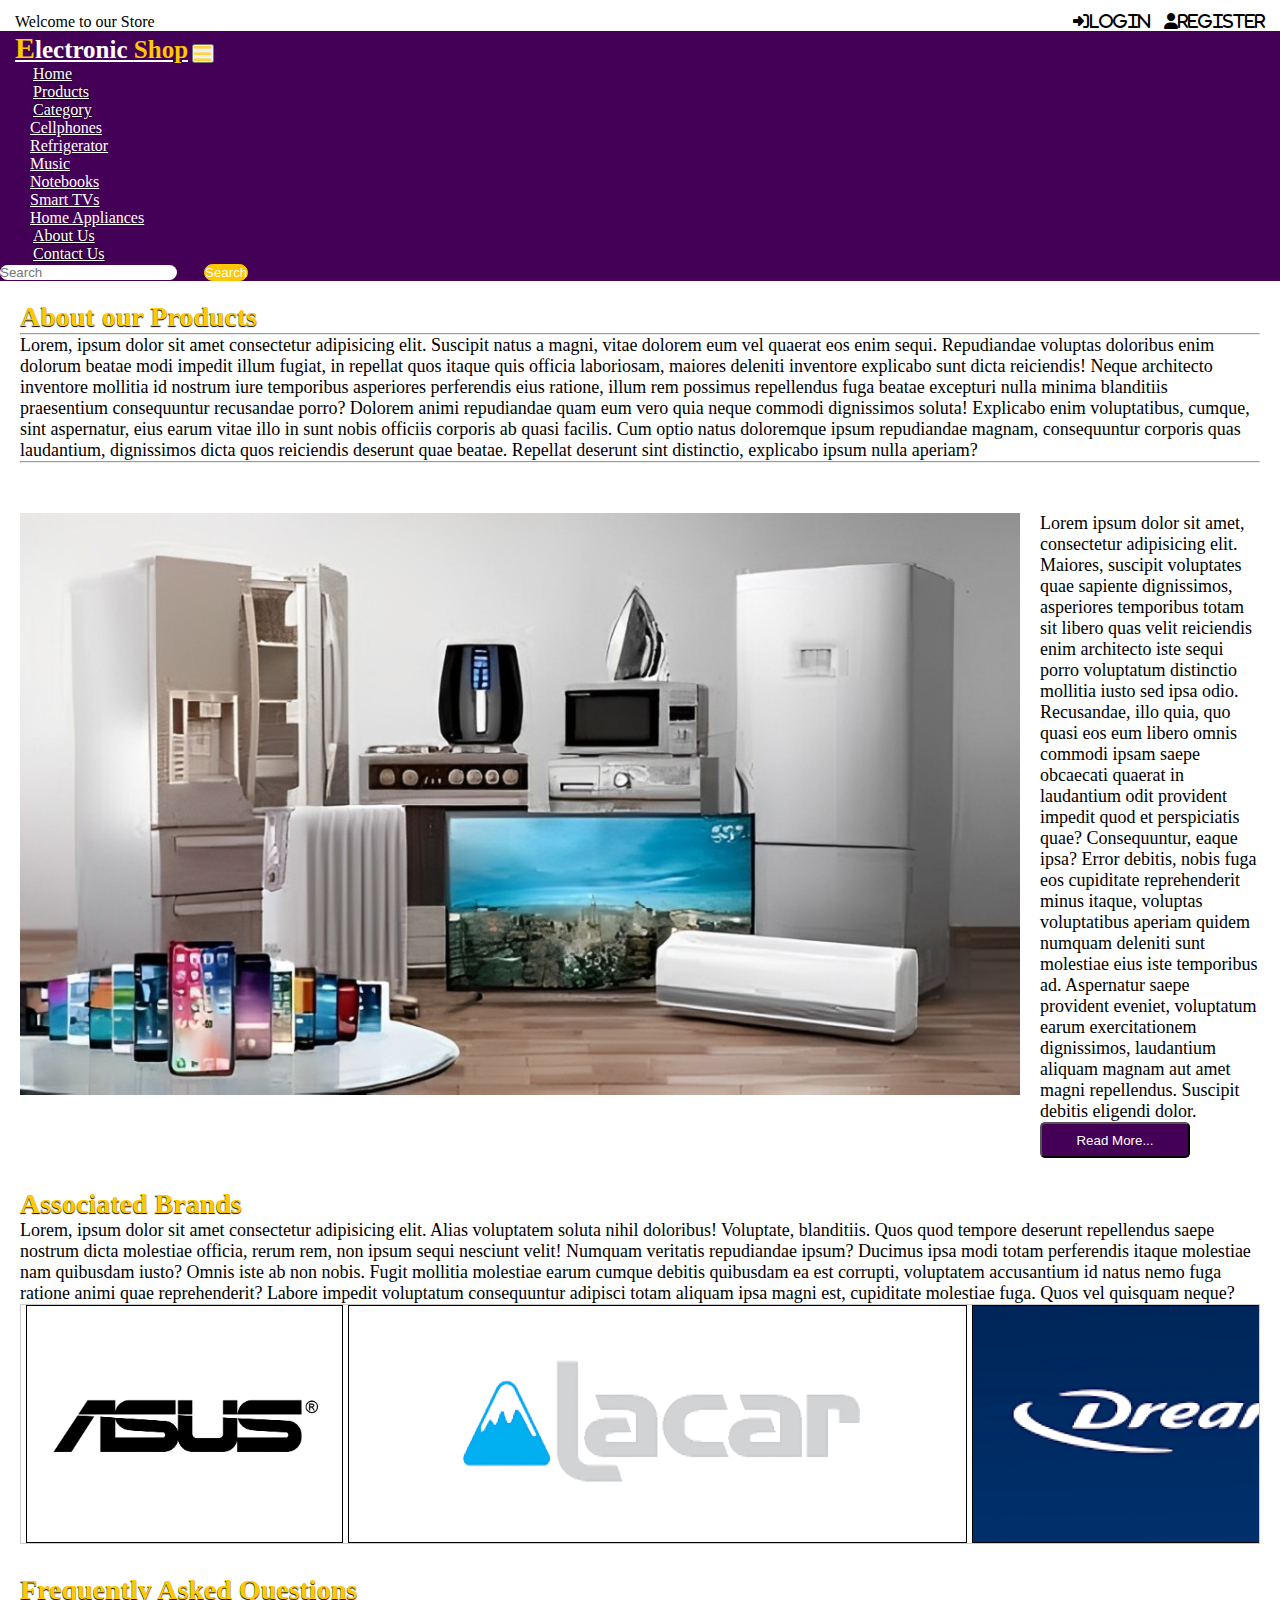
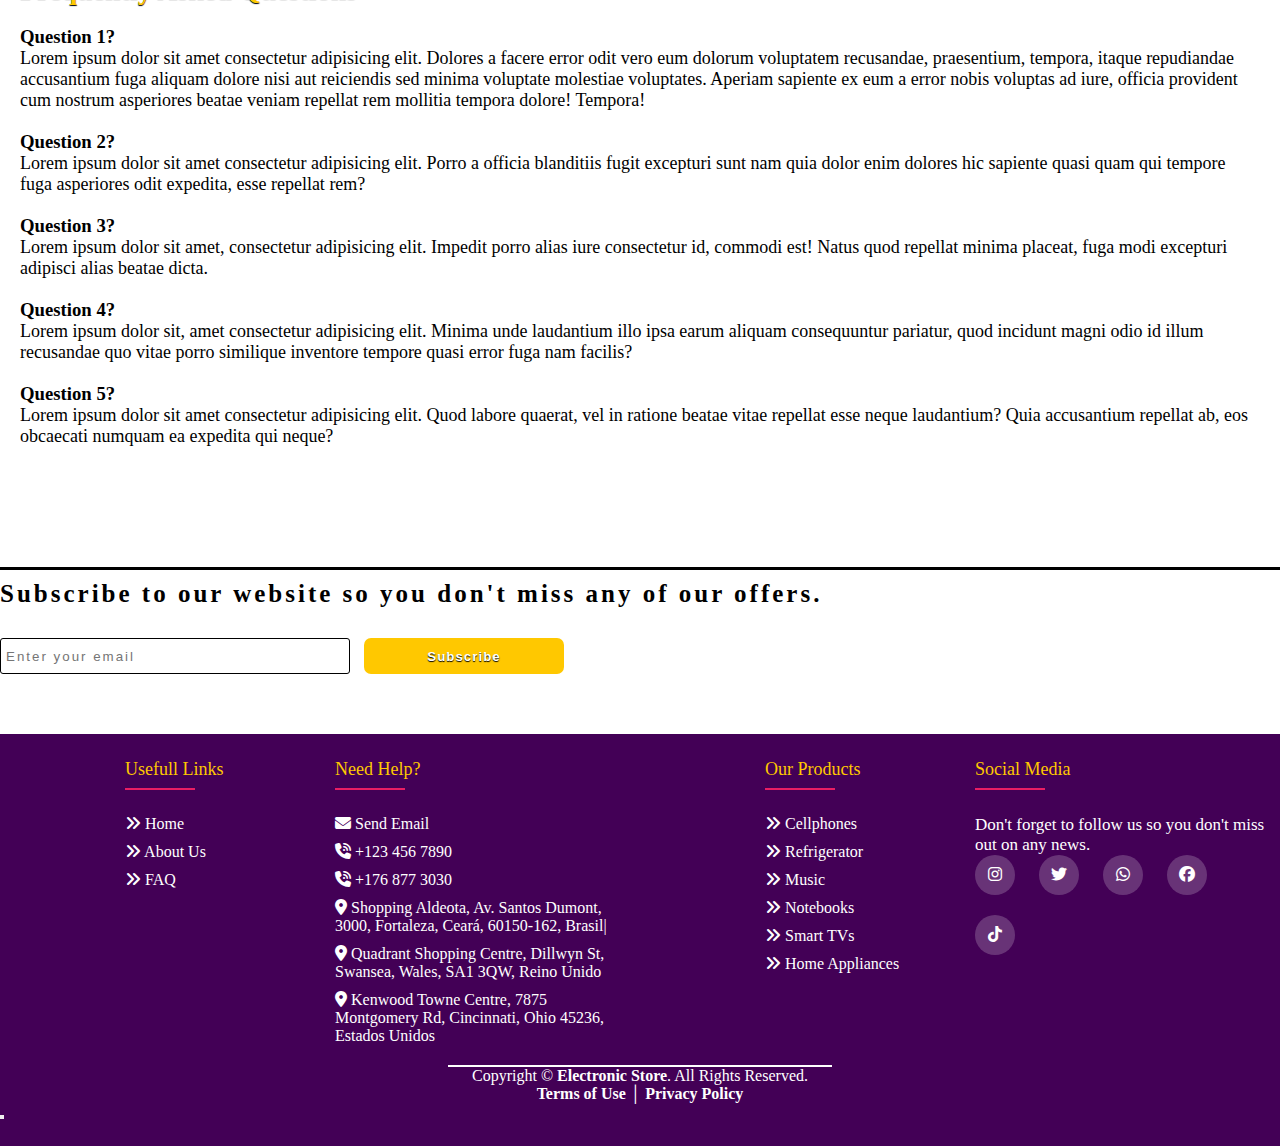
<file: pages/about.html>
<!DOCTYPE html>
<html lang="en">
<head>
    <meta charset="UTF-8">
    <meta name="viewport" content="width=device-width, initial-scale=1.0">
    <title>Electronic Store</title>
    <link rel="stylesheet" href="../styles/styles.css">
    <link rel="stylesheet" href="https://cdnjs.cloudflare.com/ajax/libs/font-awesome/6.5.1/css/all.min.css">
    <!-- bootstrap -->
    <link href="https://cdn.jsdelivr.net/npm/bootstrap@5.0.2/dist/css/bootstrap.min.css" rel="stylesheet" integrity="sha384-EVSTQN3/azprG1Anm3QDgpJLIm9Nao0Yz1ztcQTwFspd3yD65VohhpuuCOmLASjC" crossorigin="anonymous">

</head>
<body>
    <!-- Top Navbar -->
    <div class="top-navbar">
        <p>Welcome to our Store</p>
        <div class="icons">
            <a href="./pages/login.html"><i class="fa-solid fa-right-to-bracket" width="18px">Login</i></a>
            <a href="/pages/register.html"><i class="fa-solid fa-user">Register</i></a>
        </div>
    </div>
    <!-- End Top Navbar -->



    <!-- Navbar -->
    <div>
        <nav class="navbar navbar-expand-lg" id="navbar">
            <div class="container-fluid">
                <a class="navbar-brand" href="../index.html" id="logo"><span id="span1">E</span>lectronic <span>Shop</span></a>
                <button class="navbar-toggler" type="button" data-bs-toggle="collapse" data-bs-target="#navbarSupportedContent" aria-controls="navbarSupportedContent" aria-expanded="false" aria-label="Toggle navigation">
                    <span><i class="fa-solid fa-bars fa-xl" style="color: #FFD43B;" width="30px"></i></span>
                </button>
                <div class="collapse navbar-collapse" id="navbarSupportedContent">
                    <ul class="navbar-nav me-auto mb-2 mb-lg-0">
                        <li class="nav-item">
                            <a class="nav-link active" aria-current="page" href="../index.html">Home</a>
                        </li>
                        <li class="nav-item">
                            <a class="nav-link" href="#">Products</a>
                        </li>
                        <li class="nav-item dropdown">
                                <a class="nav-link dropdown-toggle" href="#" id="navbarDropdown" role="button" data-bs-toggle="dropdown" aria-expanded="false">
                                Category
                            </a>
                            <ul class="dropdown-menu" aria-labelledby="navbarDropdown" style="background-color: rgb(67, 0, 86);">
                                <li><a class="dropdown-item" href="#">Cellphones</a></li>
                                <li><a class="dropdown-item" href="#">Refrigerator</a></li>
                                <li><a class="dropdown-item" href="#">Music</a></li>
                                <li><a class="dropdown-item" href="#">Notebooks</a></li>
                                <li><a class="dropdown-item" href="#">Smart TVs</a></li>
                                <li><a class="dropdown-item" href="#">Home Appliances</a></li>
                            </ul>
                        </li>
                        <li class="nav-item">
                            <a class="nav-link" href="about.html">About Us</a>
                        </li>
                        <li class="nav-item">
                            <a class="nav-link" href="contact.html">Contact Us</a>
                        </li>
                    </ul>
                    <form class="d-flex" id="search">
                        <input class="form-control me-2" type="search" placeholder="Search" aria-label="Search">
                        <button class="btn btn-outline-success" type="submit">Search</button>
                    </form>
                </div>
            </div>
        </nav>
    </div>
    <!-- End Navbar -->



<!-- About Us Part -->
    <div class="container" id="about">
        <h2>About our Products</h2>
        <hr><p>Lorem, ipsum dolor sit amet consectetur adipisicing elit. Suscipit natus a magni, vitae dolorem eum vel quaerat eos enim sequi. Repudiandae voluptas doloribus enim dolorum beatae modi impedit illum fugiat, in repellat quos itaque quis officia laboriosam, maiores deleniti inventore explicabo sunt dicta reiciendis! Neque architecto inventore mollitia id nostrum iure temporibus asperiores perferendis eius ratione, illum rem possimus repellendus fuga beatae excepturi nulla minima blanditiis praesentium consequuntur recusandae porro? Dolorem animi repudiandae quam eum vero quia neque commodi dignissimos soluta! Explicabo enim voluptatibus, cumque, sint aspernatur, eius earum vitae illo in sunt nobis officiis corporis ab quasi facilis. Cum optio natus doloremque ipsum repudiandae magnam, consequuntur corporis quas laudantium, dignissimos dicta quos reiciendis deserunt quae beatae. Repellat deserunt sint distinctio, explicabo ipsum nulla aperiam?</p><hr>
        <div  style="margin-top: 50px;">
            <div class="col-md-5 py-3 py-md-0" id="about-2">
                <div class="card-abo">
                    <img src="../images/about.png" alt="">
                </div>
                <div class="col-md-7 py-3 py-md-0" id="text-about">
                    <p>Lorem ipsum dolor sit amet, consectetur adipisicing elit. Maiores, suscipit voluptates quae sapiente dignissimos, asperiores temporibus totam sit libero quas velit reiciendis enim architecto iste sequi porro voluptatum distinctio mollitia iusto sed ipsa odio. Recusandae, illo quia, quo quasi eos eum libero omnis commodi ipsam saepe obcaecati quaerat in laudantium odit provident impedit quod et perspiciatis quae? Consequuntur, eaque ipsa? Error debitis, nobis fuga eos cupiditate reprehenderit minus itaque, voluptas voluptatibus aperiam quidem numquam deleniti sunt molestiae eius iste temporibus ad. Aspernatur saepe provident eveniet, voluptatum earum exercitationem dignissimos, laudantium aliquam magnam aut amet magni repellendus. Suscipit debitis eligendi dolor.</p>
                    <button id="readmore">Read More...</button>
                </div>
            </div>
        </div>
        <div class="brands-part">
            <h2>Associated Brands</h2>
            <p>Lorem, ipsum dolor sit amet consectetur adipisicing elit. Alias voluptatem soluta nihil doloribus! Voluptate, blanditiis. Quos quod tempore deserunt repellendus saepe nostrum dicta molestiae officia, rerum rem, non ipsum sequi nesciunt velit! Numquam veritatis repudiandae ipsum? Ducimus ipsa modi totam perferendis itaque molestiae nam quibusdam iusto? Omnis iste ab non nobis. Fugit mollitia molestiae earum cumque debitis quibusdam ea est corrupti, voluptatem accusantium id natus nemo fuga ratione animi quae reprehenderit? Labore impedit voluptatum consequuntur adipisci totam aliquam ipsa magni est, cupiditate molestiae fuga. Quos vel quisquam neque?</p>
            <div class="carousel-container">
                <div class="carousel">
                    <img src="../images/brands/asus_Logo.png" alt="Image 1">
                    <img src="../images/brands/lacar_Logo.png" alt="Image 2">
                    <img src="../images/brands/drean_Logo.png" alt="Image 3">
                    <img src="../images/brands/oster_Logo.png" alt="Image 4">
                    <img src="../images/brands/samsung_Logo.png" alt="Image 5">
                    <img src="../images/brands/peabody_Logo.png" alt="Image 6">
                    <img src="../images/brands/atma_Logo.png" alt="Image 7">
                    <img src="../images/brands/hp_Logo.png" alt="Image 8">
                    <img src="../images/brands/sansei_Logo.png" alt="Image 9">
                    <img src="../images/brands/lenovo_Logo.png" alt="Image 10">
                    <img src="../images/brands/yelmo_Logo.png" alt="Image 11">
                    <img src="../images/brands/motorola_Logo.png" alt="Image 12">
                    <img src="../images/brands/mondial_Logo.png" alt="Image 13">
                    <img src="../images/brands/philco_Logo.png" alt="Image 14">
                    <img src="../images/brands/suono_Logo.png" alt="Image 15">
                    <img src="../images/brands/philips_Logo.png" alt="Image 16">
                    <img src="../images/brands/vondom_Logo.png" alt="Image 17">
                </div>
            </div>
        </div>
        <div class="faq-part">
            <h2>Frequently Asked Questions</h2>
            <h3>Question 1?</h3>
            <p>Lorem ipsum dolor sit amet consectetur adipisicing elit. Dolores a facere error odit vero eum dolorum voluptatem recusandae, praesentium, tempora, itaque repudiandae accusantium fuga aliquam dolore nisi aut reiciendis sed minima voluptate molestiae voluptates. Aperiam sapiente ex eum a error nobis voluptas ad iure, officia provident cum nostrum asperiores beatae veniam repellat rem mollitia tempora dolore! Tempora!</p>
            <h3>Question 2?</h3>
            <p>Lorem ipsum dolor sit amet consectetur adipisicing elit. Porro a officia blanditiis fugit excepturi sunt nam quia dolor enim dolores hic sapiente quasi quam qui tempore fuga asperiores odit expedita, esse repellat rem?</p>
            <h3>Question 3?</h3>
            <p>Lorem ipsum dolor sit amet, consectetur adipisicing elit. Impedit porro alias iure consectetur id, commodi est! Natus quod repellat minima placeat, fuga modi excepturi adipisci alias beatae dicta.</p>
            <h3>Question 4?</h3>
            <p>Lorem ipsum dolor sit, amet consectetur adipisicing elit. Minima unde laudantium illo ipsa earum aliquam consequuntur pariatur, quod incidunt magni odio id illum recusandae quo vitae porro similique inventore tempore quasi error fuga nam facilis?</p>
            <h3>Question 5?</h3>
            <p>Lorem ipsum dolor sit amet consectetur adipisicing elit. Quod labore quaerat, vel in ratione beatae vitae repellat esse neque laudantium? Quia accusantium repellat ab, eos obcaecati numquam ea expedita qui neque?</p>
        </div>
    </div>
<!-- End About Us Part -->


<!-- News Later -->
<div class="container" id="newslater">
    <h3 class="text-center">Subscribe to our website so you don't miss any of our offers.</h3>
    <div class="input text-center">
        <input type="text" placeholder="Enter your email">
        <button id="subscribe">Subscribe</button>
    </div>
</div>
<!-- End News Later -->



<!-- Footer -->
<footer class="footer1" id="footer">
    <div class="conte-foo">
        <div class="row-foot">
            <div class="footer-col-et">
                <h4>Usefull Links</h4>
                <ul style="padding-left: 0px;">
                    <li><a href="#"><i class="fa-solid fa-angles-right"></i> Home</a></li>
                    <li><a href="#"><i class="fa-solid fa-angles-right"></i> About Us</a></li>
                    <li><a href="#"><i class="fa-solid fa-angles-right"></i> FAQ</a></li>
                </ul>
            </div>
            <div class="footer-col">
                <h4>Need Help?</h4>
                <ul style="padding-left: 0px;">
                    <li><a class="cont_info" href = "mailto: abc@example.com"><i class="fa-solid fa-envelope"></i> Send Email</a></li>
                    <li><a href="#"><i class="fa-solid fa-phone-volume"></i> +123 456 7890</a></li>
                    <li><a href="#"><i class="fa-solid fa-phone-volume"></i> +176 877 3030</a></li>
                    <li><a href="https://www.google.com/maps/place/Shopping+Aldeota/@-3.7334803,-38.4967261,3a,90y,198.2h,99.23t/data=!3m7!1e1!3m5!1sYxroD18uOG1fK4-4Y0MiyA!2e0!6shttps:%2F%2Fstreetviewpixels-pa.googleapis.com%2Fv1%2Fthumbnail%3Fpanoid%3DYxroD18uOG1fK4-4Y0MiyA%26cb_client%3Dsearch.gws-prod.gps%26w%3D114%26h%3D120%26yaw%3D209.54752%26pitch%3D0%26thumbfov%3D100!7i16384!8i8192!4m6!3m5!1s0x7c74863268ca6c1:0x64c49c821059f99a!8m2!3d-3.7336893!4d-38.4968468!16s%2Fm%2F042xcj0?hl=es&entry=ttu"> <i class="fa-solid fa-location-dot"></i> Shopping Aldeota, Av. Santos Dumont, 3000, Fortaleza, Ceará, 60150-162, Brasil|</a></li>
                    <li><a href="https://www.google.com/maps/place/Quadrant+Shopping+Centre/@51.6181024,-3.9479442,17z/data=!3m1!4b1!4m6!3m5!1s0x486ef5353e9181e5:0x2be381c8d71fc6b4!8m2!3d51.6180991!4d-3.9453693!16s%2Fg%2F11f_j8r589?hl=es&entry=ttu"> <i class="fa-solid fa-location-dot"></i> Quadrant Shopping Centre,  Dillwyn St, Swansea, Wales, SA1 3QW, Reino Unido</a></li>
                    <li><a href="https://www.google.com/maps/place/Kenwood+Towne+Centre/@39.2033983,-84.3778819,17z/data=!4m14!1m7!3m6!1s0x8840533f111cb1a5:0x83122d134f1c36d1!2sKenwood+Towne+Centre!8m2!3d39.2022378!4d-84.3772003!16s%2Fm%2F02qjgkv!3m5!1s0x8840533f111cb1a5:0x83122d134f1c36d1!8m2!3d39.2022378!4d-84.3772003!16s%2Fm%2F02qjgkv?hl=es&entry=ttu"> <i class="fa-solid fa-location-dot"></i> Kenwood Towne Centre, 7875 Montgomery Rd, Cincinnati, Ohio 45236, Estados Unidos</a></li>
                </ul>
            </div>
            <div class="footer-col-et">
                <h4>Our Products</h4>
                <ul style="padding-left: 0px;">
                    <li><a href="#"><i class="fa-solid fa-angles-right"></i> Cellphones</a></li>
                    <li><a href="#"><i class="fa-solid fa-angles-right"></i> Refrigerator</a></li>
                    <li><a href="#"><i class="fa-solid fa-angles-right"></i> Music</a></li>
                    <li><a href="#"><i class="fa-solid fa-angles-right"></i> Notebooks</a></li>
                    <li><a href="#"><i class="fa-solid fa-angles-right"></i> Smart TVs</a></li>
                    <li><a href="#"><i class="fa-solid fa-angles-right"></i> Home Appliances</a></li>
                </ul>
            </div>
            <div class="footer-col">
                <h4>Social Media</h4>
                <p>Don't forget to follow us so you don't miss out on any news.</p>
                <div class="social-links">
                    <a href=""><i class="fa-brands fa-instagram"></i></a>
                    <a href=""><i class="fa-brands fa-twitter"></i></a>
                    <a href=""><i class="fa-brands fa-whatsapp"></i></a>
                    <a href=""><i class="fa-brands fa-facebook"></i></a>
                    <a href=""><i class="fa-brands fa-tiktok"></i></a>
                </div>
            </div>
        </div>
        <div class="footer_data_copy">
            <p class="footer_copy border-top-custom">Copyright &copy; <a class="footer_pyme" href="/index.html">Electronic Store</a>. All Rights Reserved.</a></p>
            <a class="footer_data_poli" href="https://aws.amazon.com/es/service-terms/">Terms of Use │ Privacy Policy </a>
        </div>
    </div>
    <button class="back-to-top" type="button"></button>
</footer>
<!-- End Footer -->


    <a href="#" id="backToTop" class="arrow"><i class="fa-solid fa-circle-chevron-up"></i></a>


    <!-- Scroll Top Script -->
    <script src="https://cdn.jsdelivr.net/npm/bootstrap@5.0.2/dist/js/bootstrap.bundle.min.js" integrity="sha384-MrcW6ZMFYlzcLA8Nl+NtUVF0sA7MsXsP1UyJoMp4YLEuNSfAP+JcXn/tWtIaxVXM" crossorigin="anonymous"></script>
    <script>
        document.addEventListener('DOMContentLoaded', function () {
            var btn = document.getElementById('backToTop');
            var footer = document.getElementById('footer');
        
            window.addEventListener('scroll', function () {
                var footerRect = footer.getBoundingClientRect();
                var viewHeight = Math.max(document.documentElement.clientHeight, window.innerHeight);
        
                if (footerRect.top <= viewHeight) {
                    btn.style.display = 'block';
                } 
                else {
                    btn.style.display = 'none';
                }
            });
        });
        </script> 

        <!-- Carrousel Script -->
        <script>
            const carousel = document.querySelector('.carousel');
            const images = carousel.querySelectorAll('img');
            const imageWidth = images[0].clientWidth;
            const intervalTime = 2000;
            let currentIndex = 0;
        
            function nextImage() {
                currentIndex = (currentIndex + 1) % images.length;
                if (currentIndex === 0) {
                    carousel.style.transition = 'none';
                    carousel.style.transform = `translateX(0)`;
                    setTimeout(() => {
                        carousel.style.transition = '';
                    }, 50);
                } else {
                    carousel.style.transform = `translateX(${-currentIndex * imageWidth}px)`;
                }
            }
        
            setInterval(nextImage, intervalTime);
        </script>
</body>
</html>
</file>
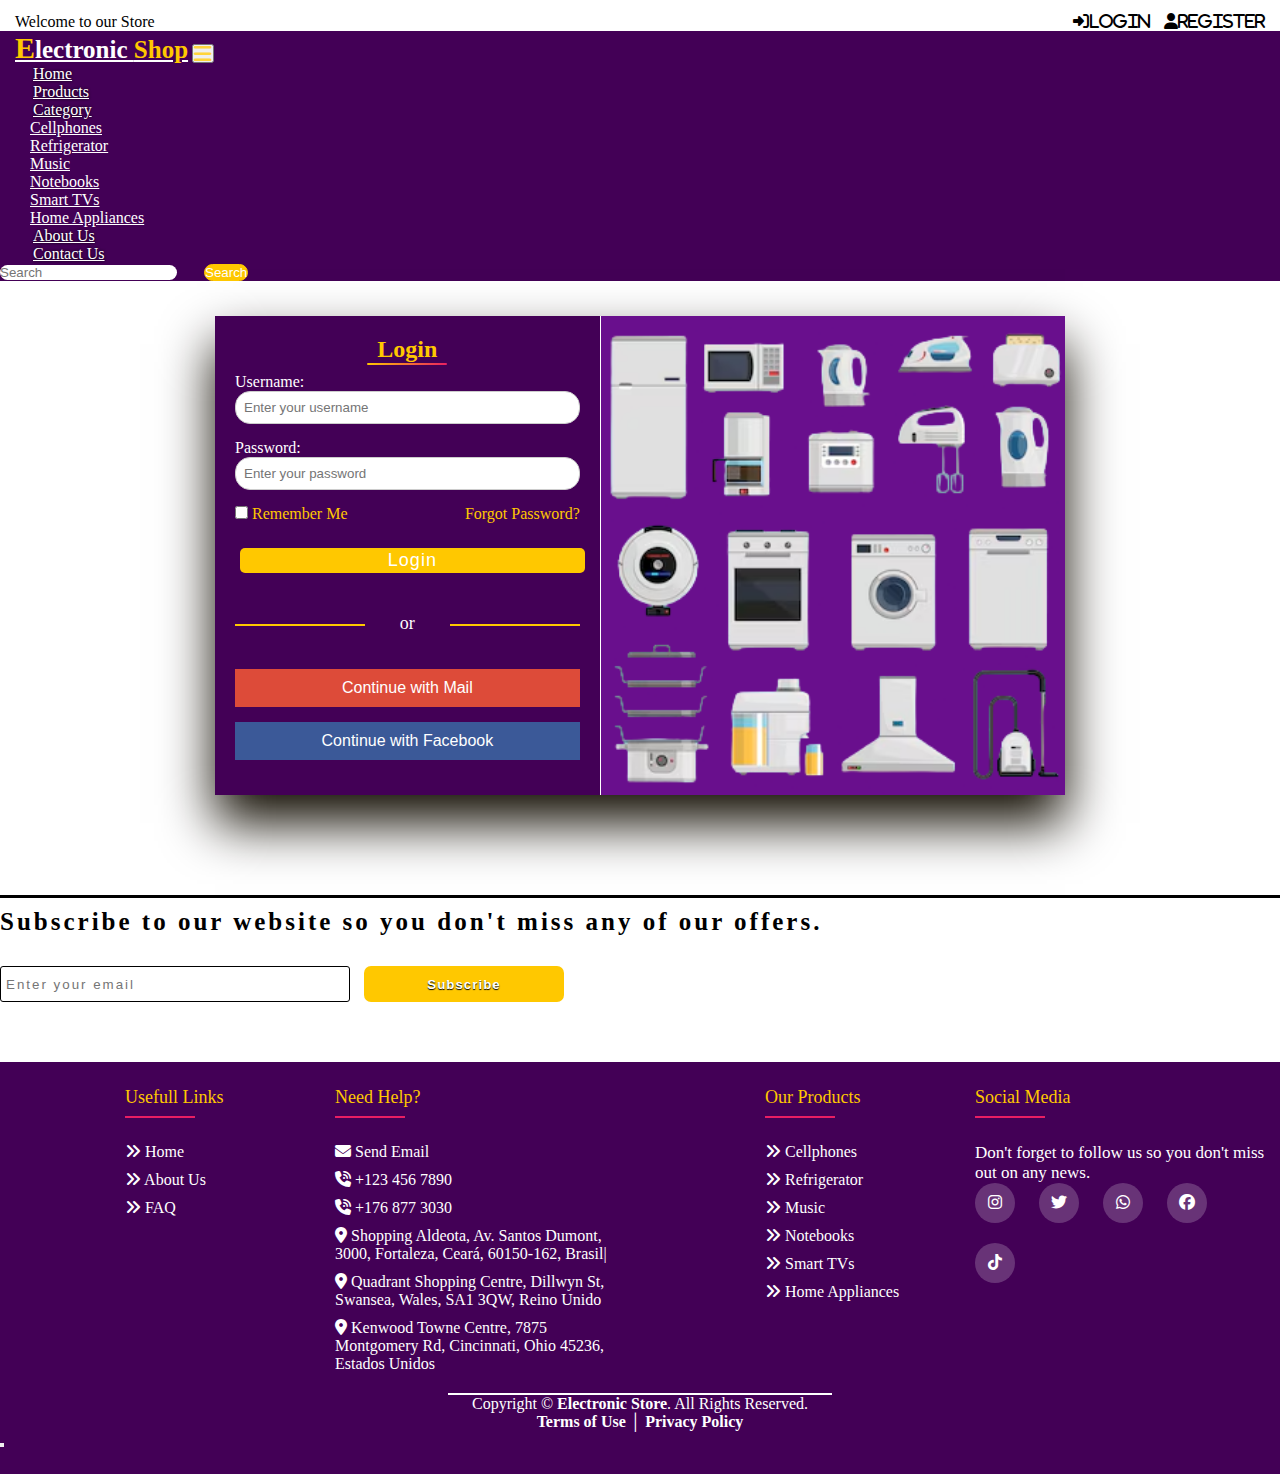
<file: pages/login.html>
<!DOCTYPE html>
<html lang="en">
<head>
    <meta charset="UTF-8">
    <meta name="viewport" content="width=device-width, initial-scale=1.0">
    <title>Electronic Store</title>
    <link rel="stylesheet" href="../styles/styles.css">
    <link rel="stylesheet" href="https://cdnjs.cloudflare.com/ajax/libs/font-awesome/6.5.1/css/all.min.css">
    <!-- bootstrap -->
    <link href="https://cdn.jsdelivr.net/npm/bootstrap@5.0.2/dist/css/bootstrap.min.css" rel="stylesheet" integrity="sha384-EVSTQN3/azprG1Anm3QDgpJLIm9Nao0Yz1ztcQTwFspd3yD65VohhpuuCOmLASjC" crossorigin="anonymous">

</head>
<body>
    <!-- Top Navbar -->
    <div class="top-navbar">
        <p>Welcome to our Store</p>
        <div class="icons">
            <a href="../pages/login.html"><i class="fa-solid fa-right-to-bracket" width="18px">Login</i></a>
            <a href="../pages/register.html"><i class="fa-solid fa-user">Register</i></a>
        </div>
    </div>
    <!-- End Top Navbar -->



    <!-- Navbar -->
    <div>
        <nav class="navbar navbar-expand-lg" id="navbar">
            <div class="container-fluid">
                <a class="navbar-brand" href="../index.html" id="logo"><span id="span1">E</span>lectronic <span>Shop</span></a>
                <button class="navbar-toggler" type="button" data-bs-toggle="collapse" data-bs-target="#navbarSupportedContent" aria-controls="navbarSupportedContent" aria-expanded="false" aria-label="Toggle navigation">
                    <span><i class="fa-solid fa-bars fa-xl" style="color: #FFD43B;" width="30px"></i></span>
                </button>
                <div class="collapse navbar-collapse" id="navbarSupportedContent">
                    <ul class="navbar-nav me-auto mb-2 mb-lg-0">
                        <li class="nav-item">
                            <a class="nav-link active" aria-current="page" href="../index.html">Home</a>
                        </li>
                        <li class="nav-item">
                            <a class="nav-link" href="#">Products</a>
                        </li>
                        <li class="nav-item dropdown">
                                <a class="nav-link dropdown-toggle" href="#" id="navbarDropdown" role="button" data-bs-toggle="dropdown" aria-expanded="false">
                                Category
                            </a>
                            <ul class="dropdown-menu" aria-labelledby="navbarDropdown" style="background-color: rgb(67, 0, 86);">
                                <li><a class="dropdown-item" href="#">Cellphones</a></li>
                                <li><a class="dropdown-item" href="#">Refrigerator</a></li>
                                <li><a class="dropdown-item" href="#">Music</a></li>
                                <li><a class="dropdown-item" href="#">Notebooks</a></li>
                                <li><a class="dropdown-item" href="#">Smart TVs</a></li>
                                <li><a class="dropdown-item" href="#">Home Appliances</a></li>
                            </ul>
                        </li>
                        <li class="nav-item">
                            <a class="nav-link" href="about.html">About Us</a>
                        </li>
                        <li class="nav-item">
                            <a class="nav-link" href="contact.html">Contact Us</a>
                        </li>
                    </ul>
                    <form class="d-flex" id="search">
                        <input class="form-control me-2" type="search" placeholder="Search" aria-label="Search">
                        <button class="btn btn-outline-success" type="submit">Search</button>
                    </form>
                </div>
            </div>
        </nav>
    </div>
    <!-- End Navbar -->



<!-- Login Part -->
    <div id="log-part">
        <div class="login-container">
            <div class="login-form">
                <h2>Login</h2>
                <div class="input-group">
                    <label for="username">Username:</label>
                    <input type="text" id="username" placeholder="Enter your username" required>
                </div>
                <div class="input-group">
                    <label for="password">Password:</label>
                    <input type="password" id="password" placeholder="Enter your password" required>
                </div>
                <div class="options">
                    <label>
                        <input type="checkbox" name="remember"> Remember Me
                    </label>
                    <a href="#">Forgot Password?</a>
                </div>
                <div class="but-log">
                    <input type="submit" value="Login">
                </div>
                <div class="divider">or</div>
                <div class="social-login">
                    <button class="mail-login">Continue with Mail</button>
                    <button class="facebook-login">Continue with Facebook</button>
                </div>
            </div>
            <div class="login-image">
                <img>
            </div>
        </div>
    </div>
    <!-- End Login Part -->


<!-- News Later -->
<div class="container" id="newslater">
    <h3 class="text-center">Subscribe to our website so you don't miss any of our offers.</h3>
    <div class="input text-center">
        <input type="text" placeholder="Enter your email">
        <button id="subscribe">Subscribe</button>
    </div>
</div>
<!-- End News Later -->



<!-- Footer -->
<footer class="footer1" id="footer">
    <div class="conte-foo">
        <div class="row-foot">
            <div class="footer-col-et">
                <h4>Usefull Links</h4>
                <ul style="padding-left: 0px;">
                    <li><a href="#"><i class="fa-solid fa-angles-right"></i> Home</a></li>
                    <li><a href="#"><i class="fa-solid fa-angles-right"></i> About Us</a></li>
                    <li><a href="#"><i class="fa-solid fa-angles-right"></i> FAQ</a></li>
                </ul>
            </div>
            <div class="footer-col">
                <h4>Need Help?</h4>
                <ul style="padding-left: 0px;">
                    <li><a class="cont_info" href = "mailto: abc@example.com"><i class="fa-solid fa-envelope"></i> Send Email</a></li>
                    <li><a href="#"><i class="fa-solid fa-phone-volume"></i> +123 456 7890</a></li>
                    <li><a href="#"><i class="fa-solid fa-phone-volume"></i> +176 877 3030</a></li>
                    <li><a href="https://www.google.com/maps/place/Shopping+Aldeota/@-3.7334803,-38.4967261,3a,90y,198.2h,99.23t/data=!3m7!1e1!3m5!1sYxroD18uOG1fK4-4Y0MiyA!2e0!6shttps:%2F%2Fstreetviewpixels-pa.googleapis.com%2Fv1%2Fthumbnail%3Fpanoid%3DYxroD18uOG1fK4-4Y0MiyA%26cb_client%3Dsearch.gws-prod.gps%26w%3D114%26h%3D120%26yaw%3D209.54752%26pitch%3D0%26thumbfov%3D100!7i16384!8i8192!4m6!3m5!1s0x7c74863268ca6c1:0x64c49c821059f99a!8m2!3d-3.7336893!4d-38.4968468!16s%2Fm%2F042xcj0?hl=es&entry=ttu"> <i class="fa-solid fa-location-dot"></i> Shopping Aldeota, Av. Santos Dumont, 3000, Fortaleza, Ceará, 60150-162, Brasil|</a></li>
                    <li><a href="https://www.google.com/maps/place/Quadrant+Shopping+Centre/@51.6181024,-3.9479442,17z/data=!3m1!4b1!4m6!3m5!1s0x486ef5353e9181e5:0x2be381c8d71fc6b4!8m2!3d51.6180991!4d-3.9453693!16s%2Fg%2F11f_j8r589?hl=es&entry=ttu"> <i class="fa-solid fa-location-dot"></i> Quadrant Shopping Centre,  Dillwyn St, Swansea, Wales, SA1 3QW, Reino Unido</a></li>
                    <li><a href="https://www.google.com/maps/place/Kenwood+Towne+Centre/@39.2033983,-84.3778819,17z/data=!4m14!1m7!3m6!1s0x8840533f111cb1a5:0x83122d134f1c36d1!2sKenwood+Towne+Centre!8m2!3d39.2022378!4d-84.3772003!16s%2Fm%2F02qjgkv!3m5!1s0x8840533f111cb1a5:0x83122d134f1c36d1!8m2!3d39.2022378!4d-84.3772003!16s%2Fm%2F02qjgkv?hl=es&entry=ttu"> <i class="fa-solid fa-location-dot"></i> Kenwood Towne Centre, 7875 Montgomery Rd, Cincinnati, Ohio 45236, Estados Unidos</a></li>
                </ul>
            </div>
            <div class="footer-col-et">
                <h4>Our Products</h4>
                <ul style="padding-left: 0px;">
                    <li><a href="#"><i class="fa-solid fa-angles-right"></i> Cellphones</a></li>
                    <li><a href="#"><i class="fa-solid fa-angles-right"></i> Refrigerator</a></li>
                    <li><a href="#"><i class="fa-solid fa-angles-right"></i> Music</a></li>
                    <li><a href="#"><i class="fa-solid fa-angles-right"></i> Notebooks</a></li>
                    <li><a href="#"><i class="fa-solid fa-angles-right"></i> Smart TVs</a></li>
                    <li><a href="#"><i class="fa-solid fa-angles-right"></i> Home Appliances</a></li>
                </ul>
            </div>
            <div class="footer-col">
                <h4>Social Media</h4>
                <p>Don't forget to follow us so you don't miss out on any news.</p>
                <div class="social-links">
                    <a href=""><i class="fa-brands fa-instagram"></i></a>
                    <a href=""><i class="fa-brands fa-twitter"></i></a>
                    <a href=""><i class="fa-brands fa-whatsapp"></i></a>
                    <a href=""><i class="fa-brands fa-facebook"></i></a>
                    <a href=""><i class="fa-brands fa-tiktok"></i></a>
                </div>
            </div>
        </div>
        <div class="footer_data_copy">
            <p class="footer_copy border-top-custom">Copyright &copy; <a class="footer_pyme" href="/index.html">Electronic Store</a>. All Rights Reserved.</a></p>
            <a class="footer_data_poli" href="https://aws.amazon.com/es/service-terms/">Terms of Use │ Privacy Policy </a>
        </div>
    </div>
    <button class="back-to-top" type="button"></button>
</footer>
<!-- End Footer -->


    <a href="#" id="backToTop" class="arrow"><i class="fa-solid fa-circle-chevron-up"></i></a>


    <script src="https://cdn.jsdelivr.net/npm/bootstrap@5.0.2/dist/js/bootstrap.bundle.min.js" integrity="sha384-MrcW6ZMFYlzcLA8Nl+NtUVF0sA7MsXsP1UyJoMp4YLEuNSfAP+JcXn/tWtIaxVXM" crossorigin="anonymous"></script>
    <script>
        document.addEventListener('DOMContentLoaded', function () {
            var btn = document.getElementById('backToTop');
            var footer = document.getElementById('footer');
        
            window.addEventListener('scroll', function () {
                var footerRect = footer.getBoundingClientRect();
                var viewHeight = Math.max(document.documentElement.clientHeight, window.innerHeight);
        
                if (footerRect.top <= viewHeight) {
                    btn.style.display = 'block';
                } 
                else {
                    btn.style.display = 'none';
                }
            });
        });
        </script>        
</body>
</html>
</file>
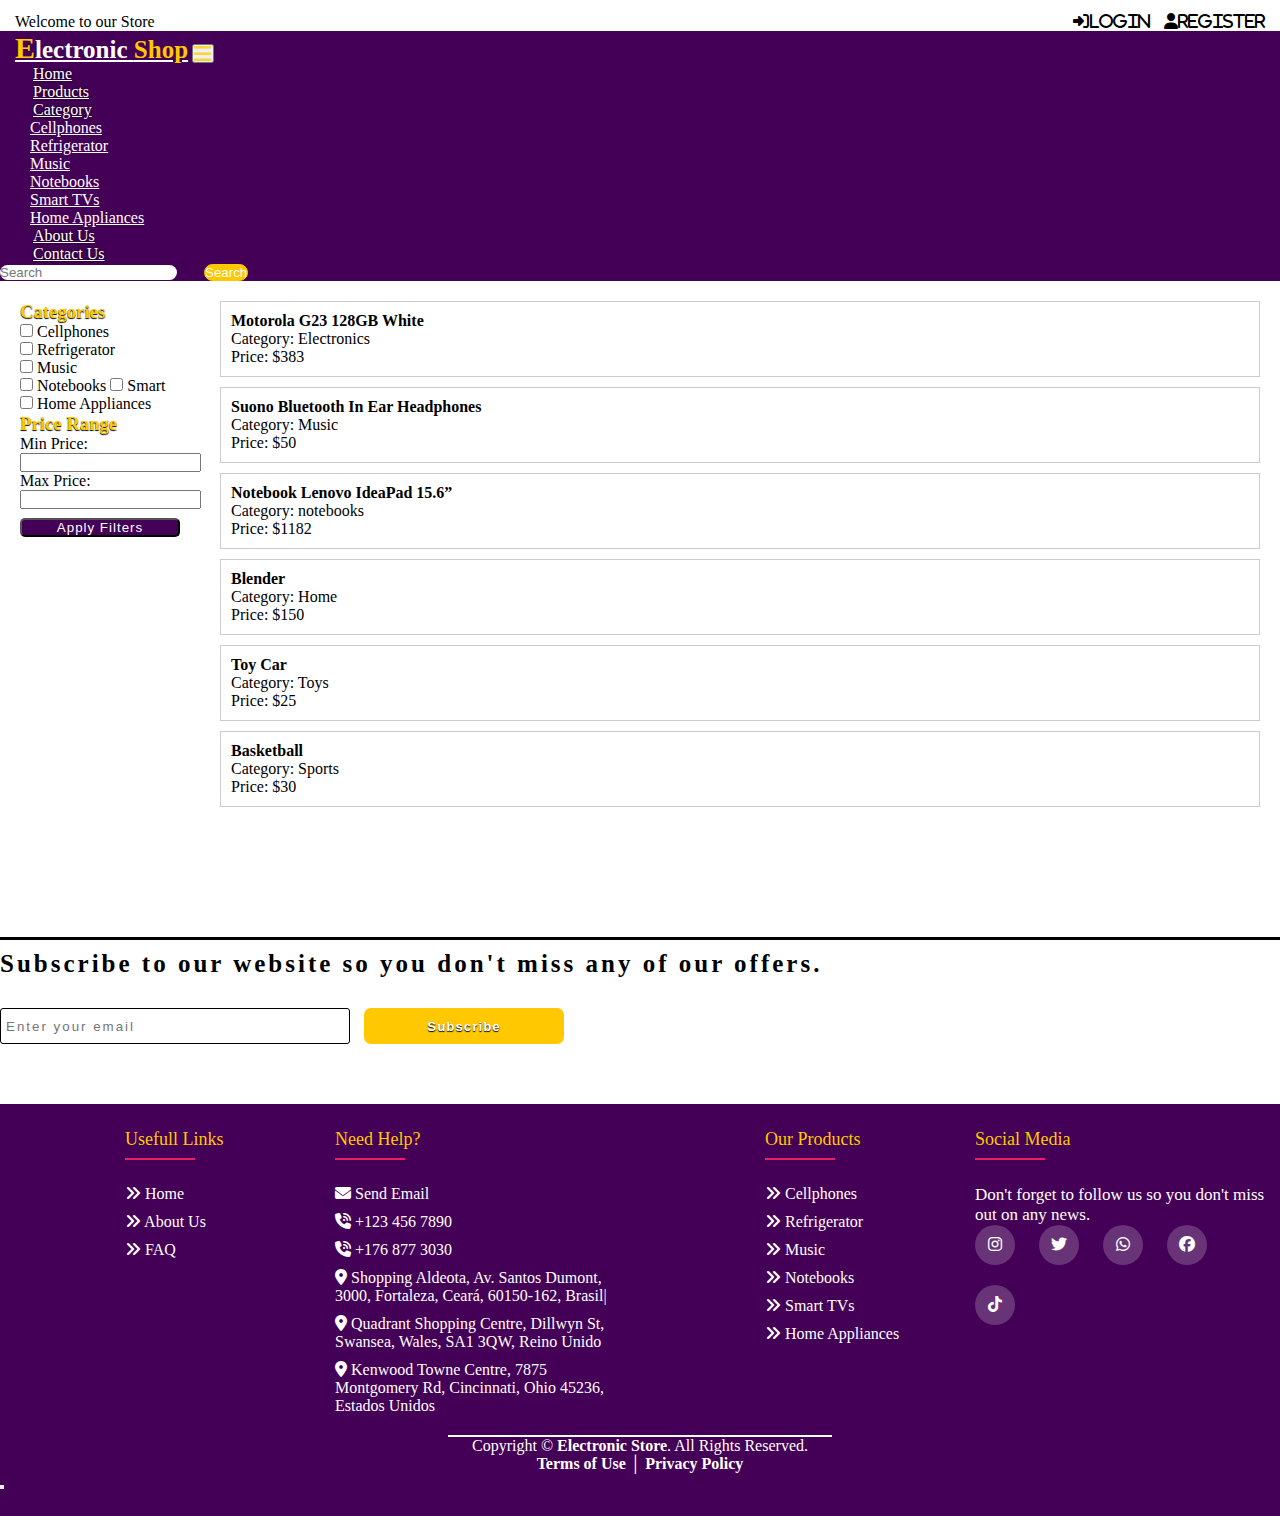
<file: pages/products.html>
<!DOCTYPE html>
<html lang="en">
<head>
    <meta charset="UTF-8">
    <meta name="viewport" content="width=device-width, initial-scale=1.0">
    <title>Electronic Store</title>
    <link rel="stylesheet" href="../styles/styles.css">
    <link rel="stylesheet" href="https://cdnjs.cloudflare.com/ajax/libs/font-awesome/6.5.1/css/all.min.css">
    <!-- bootstrap -->
    <link href="https://cdn.jsdelivr.net/npm/bootstrap@5.0.2/dist/css/bootstrap.min.css" rel="stylesheet" integrity="sha384-EVSTQN3/azprG1Anm3QDgpJLIm9Nao0Yz1ztcQTwFspd3yD65VohhpuuCOmLASjC" crossorigin="anonymous">

</head>
<body>
    <!-- Top Navbar -->
    <div class="top-navbar">
        <p>Welcome to our Store</p>
        <div class="icons">
            <a href="../pages/login.html"><i class="fa-solid fa-right-to-bracket" width="18px">Login</i></a>
            <a href="../pages/register.html"><i class="fa-solid fa-user">Register</i></a>
        </div>
    </div>
    <!-- End Top Navbar -->



    <!-- Navbar -->
    <div>
        <nav class="navbar navbar-expand-lg" id="navbar">
            <div class="container-fluid">
                <a class="navbar-brand" href="../index.html" id="logo"><span id="span1">E</span>lectronic <span>Shop</span></a>
                <button class="navbar-toggler" type="button" data-bs-toggle="collapse" data-bs-target="#navbarSupportedContent" aria-controls="navbarSupportedContent" aria-expanded="false" aria-label="Toggle navigation">
                    <span><i class="fa-solid fa-bars fa-xl" style="color: #FFD43B;" width="30px"></i></span>
                </button>
                <div class="collapse navbar-collapse" id="navbarSupportedContent">
                    <ul class="navbar-nav me-auto mb-2 mb-lg-0">
                        <li class="nav-item">
                            <a class="nav-link active" aria-current="page" href="index.html">Home</a>
                        </li>
                        <li class="nav-item">
                            <a class="nav-link" href="#">Products</a>
                        </li>
                        <li class="nav-item dropdown">
                                <a class="nav-link dropdown-toggle" href="#" id="navbarDropdown" role="button" data-bs-toggle="dropdown" aria-expanded="false">
                                Category
                            </a>
                            <ul class="dropdown-menu" aria-labelledby="navbarDropdown" style="background-color: rgb(67, 0, 86);">
                                <li><a class="dropdown-item" href="#">Cellphones</a></li>
                                <li><a class="dropdown-item" href="#">Refrigerator</a></li>
                                <li><a class="dropdown-item" href="#">Music</a></li>
                                <li><a class="dropdown-item" href="#">Notebooks</a></li>
                                <li><a class="dropdown-item" href="#">Smart TVs</a></li>
                                <li><a class="dropdown-item" href="#">Home Appliances</a></li>
                            </ul>
                        </li>
                        <li class="nav-item">
                            <a class="nav-link" href="../pages/about.html">About Us</a>
                        </li>
                        <li class="nav-item">
                            <a class="nav-link" href="contact.html">Contact Us</a>
                        </li>
                    </ul>
                    <form class="d-flex" id="search">
                        <input class="form-control me-2" type="search" placeholder="Search" aria-label="Search">
                        <button class="btn btn-outline-success" type="submit">Search</button>
                    </form>
                </div>
            </div>
        </nav>
    </div>
    <!-- End Navbar -->



<!-- Register Part -->
<div class="filter-part">
    <div class="filter-section">
        <h3>Categories</h3>
        <div>
            <input type="checkbox" id="cells" name="category" value="Cellphones">
            <label for="cells">Cellphones</label><br>
            <input type="checkbox" id="refri" name="category" value="Refrigerator">
            <label for="refri">Refrigerator</label><br>
            <input type="checkbox" id="music" name="category" value="Music">
            <label for="music">Music</label><br>
            <input type="checkbox" id="noteb" name="category" value="Notebooks">
            <label for="noteb">Notebooks</label>
            <input type="checkbox" id="smart" name="category" value="Smart">
            <label for="smart">Smart</label><br>
            <input type="checkbox" id="home" name="category" value="HomeAppliances">
            <label for="home">Home Appliances</label><br>
        </div>
        <h3>Price Range</h3>
        <label for="minPrice">Min Price:</label>
        <input type="number" id="minPrice" name="minPrice"><br>
        <label for="maxPrice">Max Price:</label>
        <input type="number" id="maxPrice" name="maxPrice"><br>
        <button onclick="applyFilters()">Apply Filters</button>
    </div>
    <div class="product-section" id="productList">
        <!-- Products will be inserted here -->
    </div>
</div>
<!-- End Register Part -->


<!-- News Later -->
<div class="container" id="newslater">
    <h3 class="text-center">Subscribe to our website so you don't miss any of our offers.</h3>
    <div class="input text-center">
        <input type="text" placeholder="Enter your email">
        <button id="subscribe">Subscribe</button>
    </div>
</div>
<!-- End News Later -->



<!-- Footer -->
<footer class="footer1" id="footer">
    <div class="conte-foo">
        <div class="row-foot">
            <div class="footer-col-et">
                <h4>Usefull Links</h4>
                <ul style="padding-left: 0px;">
                    <li><a href="../index.html"><i class="fa-solid fa-angles-right"></i> Home</a></li>
                    <li><a href="../pages/about.html"><i class="fa-solid fa-angles-right"></i> About Us</a></li>
                    <li><a href="#"><i class="fa-solid fa-angles-right"></i> FAQ</a></li>
                </ul>
            </div>
            <div class="footer-col">
                <h4>Need Help?</h4>
                <ul style="padding-left: 0px;">
                    <li><a class="cont_info" href = "mailto: abc@example.com"><i class="fa-solid fa-envelope"></i> Send Email</a></li>
                    <li><a href="#"><i class="fa-solid fa-phone-volume"></i> +123 456 7890</a></li>
                    <li><a href="#"><i class="fa-solid fa-phone-volume"></i> +176 877 3030</a></li>
                    <li><a href="https://www.google.com/maps/place/Shopping+Aldeota/@-3.7334803,-38.4967261,3a,90y,198.2h,99.23t/data=!3m7!1e1!3m5!1sYxroD18uOG1fK4-4Y0MiyA!2e0!6shttps:%2F%2Fstreetviewpixels-pa.googleapis.com%2Fv1%2Fthumbnail%3Fpanoid%3DYxroD18uOG1fK4-4Y0MiyA%26cb_client%3Dsearch.gws-prod.gps%26w%3D114%26h%3D120%26yaw%3D209.54752%26pitch%3D0%26thumbfov%3D100!7i16384!8i8192!4m6!3m5!1s0x7c74863268ca6c1:0x64c49c821059f99a!8m2!3d-3.7336893!4d-38.4968468!16s%2Fm%2F042xcj0?hl=es&entry=ttu"> <i class="fa-solid fa-location-dot"></i> Shopping Aldeota, Av. Santos Dumont, 3000, Fortaleza, Ceará, 60150-162, Brasil|</a></li>
                    <li><a href="https://www.google.com/maps/place/Quadrant+Shopping+Centre/@51.6181024,-3.9479442,17z/data=!3m1!4b1!4m6!3m5!1s0x486ef5353e9181e5:0x2be381c8d71fc6b4!8m2!3d51.6180991!4d-3.9453693!16s%2Fg%2F11f_j8r589?hl=es&entry=ttu"> <i class="fa-solid fa-location-dot"></i> Quadrant Shopping Centre,  Dillwyn St, Swansea, Wales, SA1 3QW, Reino Unido</a></li>
                    <li><a href="https://www.google.com/maps/place/Kenwood+Towne+Centre/@39.2033983,-84.3778819,17z/data=!4m14!1m7!3m6!1s0x8840533f111cb1a5:0x83122d134f1c36d1!2sKenwood+Towne+Centre!8m2!3d39.2022378!4d-84.3772003!16s%2Fm%2F02qjgkv!3m5!1s0x8840533f111cb1a5:0x83122d134f1c36d1!8m2!3d39.2022378!4d-84.3772003!16s%2Fm%2F02qjgkv?hl=es&entry=ttu"> <i class="fa-solid fa-location-dot"></i> Kenwood Towne Centre, 7875 Montgomery Rd, Cincinnati, Ohio 45236, Estados Unidos</a></li>
                </ul>
            </div>
            <div class="footer-col-et">
                <h4>Our Products</h4>
                <ul style="padding-left: 0px;">
                    <li><a href="#"><i class="fa-solid fa-angles-right"></i> Cellphones</a></li>
                    <li><a href="#"><i class="fa-solid fa-angles-right"></i> Refrigerator</a></li>
                    <li><a href="#"><i class="fa-solid fa-angles-right"></i> Music</a></li>
                    <li><a href="#"><i class="fa-solid fa-angles-right"></i> Notebooks</a></li>
                    <li><a href="#"><i class="fa-solid fa-angles-right"></i> Smart TVs</a></li>
                    <li><a href="#"><i class="fa-solid fa-angles-right"></i> Home Appliances</a></li>
                </ul>
            </div>
            <div class="footer-col">
                <h4>Social Media</h4>
                <p>Don't forget to follow us so you don't miss out on any news.</p>
                <div class="social-links">
                    <a href=""><i class="fa-brands fa-instagram"></i></a>
                    <a href=""><i class="fa-brands fa-twitter"></i></a>
                    <a href=""><i class="fa-brands fa-whatsapp"></i></a>
                    <a href=""><i class="fa-brands fa-facebook"></i></a>
                    <a href=""><i class="fa-brands fa-tiktok"></i></a>
                </div>
            </div>
        </div>
        <div class="footer_data_copy">
            <p class="footer_copy border-top-custom">Copyright &copy; <a class="footer_pyme" href="../index.html">Electronic Store</a>. All Rights Reserved.</a></p>
            <a class="footer_data_poli" href="https://aws.amazon.com/es/service-terms/">Terms of Use │ Privacy Policy </a>
        </div>
    </div>
    <button class="back-to-top" type="button"></button>
</footer>
<!-- End Footer -->


    <a href="#" id="backToTop" class="arrow"><i class="fa-solid fa-circle-chevron-up"></i></a>


    <!-- Scroll Top Script -->
    <script src="https://cdn.jsdelivr.net/npm/bootstrap@5.0.2/dist/js/bootstrap.bundle.min.js" integrity="sha384-MrcW6ZMFYlzcLA8Nl+NtUVF0sA7MsXsP1UyJoMp4YLEuNSfAP+JcXn/tWtIaxVXM" crossorigin="anonymous"></script>
    <script>
        document.addEventListener('DOMContentLoaded', function () {
            var btn = document.getElementById('backToTop');
            var footer = document.getElementById('footer');
        
            window.addEventListener('scroll', function () {
                var footerRect = footer.getBoundingClientRect();
                var viewHeight = Math.max(document.documentElement.clientHeight, window.innerHeight);
        
                if (footerRect.top <= viewHeight) {
                    btn.style.display = 'block';
                } 
                else {
                    btn.style.display = 'none';
                }
            });
        });
        </script>
        
        <!-- Filter Script -->
        <script src="../javascript/filter.js"></script>
</body>
</html>
</file>
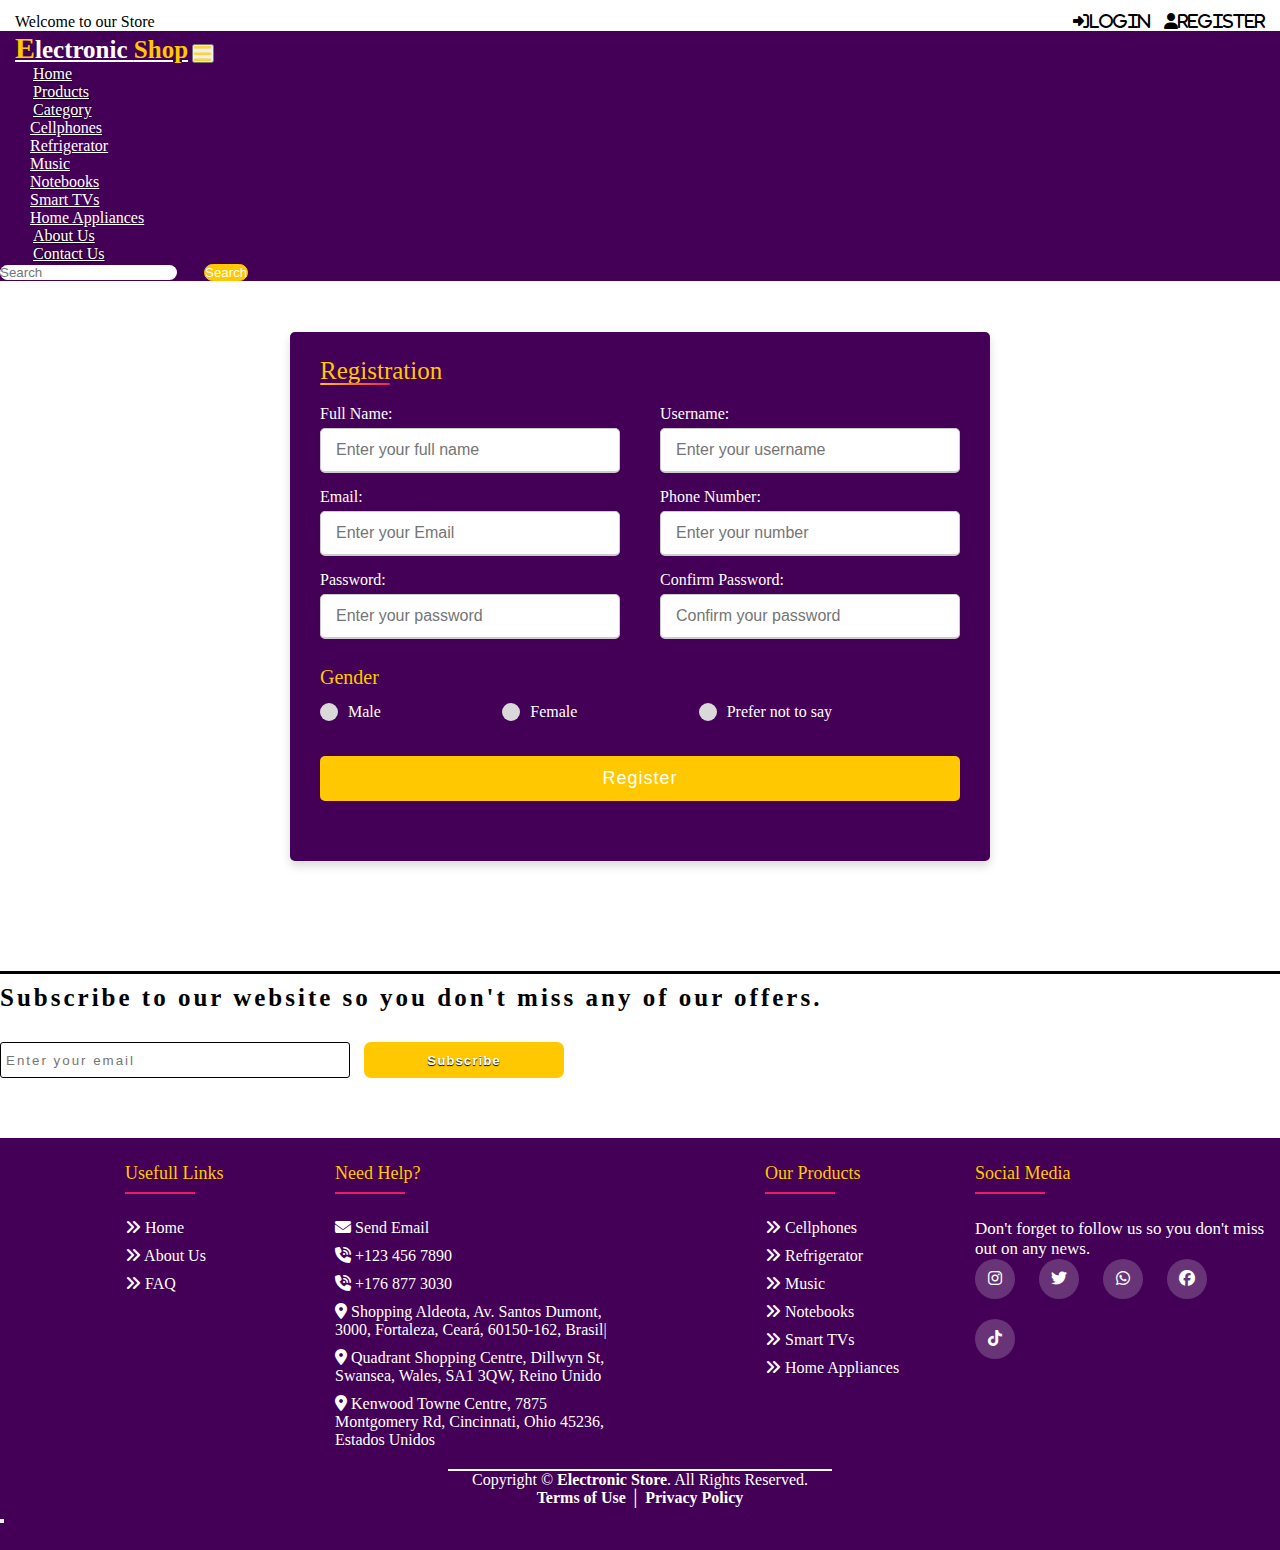
<file: pages/register.html>
<!DOCTYPE html>
<html lang="en">
<head>
    <meta charset="UTF-8">
    <meta name="viewport" content="width=device-width, initial-scale=1.0">
    <title>Electronic Store</title>
    <link rel="stylesheet" href="../styles/styles.css">
    <link rel="stylesheet" href="https://cdnjs.cloudflare.com/ajax/libs/font-awesome/6.5.1/css/all.min.css">
    <!-- bootstrap -->
    <link href="https://cdn.jsdelivr.net/npm/bootstrap@5.0.2/dist/css/bootstrap.min.css" rel="stylesheet" integrity="sha384-EVSTQN3/azprG1Anm3QDgpJLIm9Nao0Yz1ztcQTwFspd3yD65VohhpuuCOmLASjC" crossorigin="anonymous">

</head>
<body>
    <!-- Top Navbar -->
    <div class="top-navbar">
        <p>Welcome to our Store</p>
        <div class="icons">
            <a href="../pages/login.html"><i class="fa-solid fa-right-to-bracket" width="18px">Login</i></a>
            <a href="../pages/register.html"><i class="fa-solid fa-user">Register</i></a>
        </div>
    </div>
    <!-- End Top Navbar -->



    <!-- Navbar -->
    <div>
        <nav class="navbar navbar-expand-lg" id="navbar">
            <div class="container-fluid">
                <a class="navbar-brand" href="../index.html" id="logo"><span id="span1">E</span>lectronic <span>Shop</span></a>
                <button class="navbar-toggler" type="button" data-bs-toggle="collapse" data-bs-target="#navbarSupportedContent" aria-controls="navbarSupportedContent" aria-expanded="false" aria-label="Toggle navigation">
                    <span><i class="fa-solid fa-bars fa-xl" style="color: #FFD43B;" width="30px"></i></span>
                </button>
                <div class="collapse navbar-collapse" id="navbarSupportedContent">
                    <ul class="navbar-nav me-auto mb-2 mb-lg-0">
                        <li class="nav-item">
                            <a class="nav-link active" aria-current="page" href="index.html">Home</a>
                        </li>
                        <li class="nav-item">
                            <a class="nav-link" href="#">Products</a>
                        </li>
                        <li class="nav-item dropdown">
                                <a class="nav-link dropdown-toggle" href="#" id="navbarDropdown" role="button" data-bs-toggle="dropdown" aria-expanded="false">
                                Category
                            </a>
                            <ul class="dropdown-menu" aria-labelledby="navbarDropdown" style="background-color: rgb(67, 0, 86);">
                                <li><a class="dropdown-item" href="#">Cellphones</a></li>
                                <li><a class="dropdown-item" href="#">Refrigerator</a></li>
                                <li><a class="dropdown-item" href="#">Music</a></li>
                                <li><a class="dropdown-item" href="#">Notebooks</a></li>
                                <li><a class="dropdown-item" href="#">Smart TVs</a></li>
                                <li><a class="dropdown-item" href="#">Home Appliances</a></li>
                            </ul>
                        </li>
                        <li class="nav-item">
                            <a class="nav-link" href="../pages/about.html">About Us</a>
                        </li>
                        <li class="nav-item">
                            <a class="nav-link" href="contact.html">Contact Us</a>
                        </li>
                    </ul>
                    <form class="d-flex" id="search">
                        <input class="form-control me-2" type="search" placeholder="Search" aria-label="Search">
                        <button class="btn btn-outline-success" type="submit">Search</button>
                    </form>
                </div>
            </div>
        </nav>
    </div>
    <!-- End Navbar -->



<!-- Register Part -->
<div id="regi-bd">
    <div class="regi-part">
        <div class="title-regi">Registration</div>
        <div class="content-re">
            <form action="#">
                <div class="user-details">
                    <div class="input-box">
                        <span class="details">Full Name:</span>
                        <input type="text" placeholder="Enter your full name" required>
                    </div>
                    <div class="input-box">
                        <span class="details">Username:</span>
                        <input type="text" placeholder="Enter your username" required>
                    </div>
                    <div class="input-box">
                        <span class="details">Email:</span>
                        <input type="text" placeholder="Enter your Email" required>
                    </div>
                    <div class="input-box">
                        <span class="details">Phone Number:</span>
                        <input type="number" placeholder="Enter your number" required>
                    </div>
                    <div class="input-box">
                        <span class="details">Password:</span>
                        <input type="password" placeholder="Enter your password" required>
                    </div>
                    <div class="input-box">
                        <span class="details">Confirm Password:</span>
                        <input type="password" placeholder="Confirm your password" required>
                    </div>
                </div>
                <div class="gender-details">
                    <input type="radio" name="gender" id="dot-1">
                    <input type="radio" name="gender" id="dot-2">
                    <input type="radio" name="gender" id="dot-3">
                    <span class="gender-title">Gender</span>
                    <div class="category">
                        <label for="dot-1">
                            <span class="dot one"></span>
                            <span class="gender">Male</span>
                        </label>
                        <label for="dot-2">
                            <span class="dot two"></span>
                            <span class="gender">Female</span>
                        </label>
                        <label for="dot-3">
                            <span class="dot three"></span>
                            <span class="gender">Prefer not to say</span>
                        </label>
                    </div>
                </div>
                <div class="button">
                    <input type="submit" value="Register">
                </div>
            </form>
        </div>
    </div>
</div>
<!-- End Register Part -->


<!-- News Later -->
<div class="container" id="newslater">
    <h3 class="text-center">Subscribe to our website so you don't miss any of our offers.</h3>
    <div class="input text-center">
        <input type="text" placeholder="Enter your email">
        <button id="subscribe">Subscribe</button>
    </div>
</div>
<!-- End News Later -->



<!-- Footer -->
<footer class="footer1" id="footer">
    <div class="conte-foo">
        <div class="row-foot">
            <div class="footer-col-et">
                <h4>Usefull Links</h4>
                <ul style="padding-left: 0px;">
                    <li><a href="../index.html"><i class="fa-solid fa-angles-right"></i> Home</a></li>
                    <li><a href="../pages/about.html"><i class="fa-solid fa-angles-right"></i> About Us</a></li>
                    <li><a href="#"><i class="fa-solid fa-angles-right"></i> FAQ</a></li>
                </ul>
            </div>
            <div class="footer-col">
                <h4>Need Help?</h4>
                <ul style="padding-left: 0px;">
                    <li><a class="cont_info" href = "mailto: abc@example.com"><i class="fa-solid fa-envelope"></i> Send Email</a></li>
                    <li><a href="#"><i class="fa-solid fa-phone-volume"></i> +123 456 7890</a></li>
                    <li><a href="#"><i class="fa-solid fa-phone-volume"></i> +176 877 3030</a></li>
                    <li><a href="https://www.google.com/maps/place/Shopping+Aldeota/@-3.7334803,-38.4967261,3a,90y,198.2h,99.23t/data=!3m7!1e1!3m5!1sYxroD18uOG1fK4-4Y0MiyA!2e0!6shttps:%2F%2Fstreetviewpixels-pa.googleapis.com%2Fv1%2Fthumbnail%3Fpanoid%3DYxroD18uOG1fK4-4Y0MiyA%26cb_client%3Dsearch.gws-prod.gps%26w%3D114%26h%3D120%26yaw%3D209.54752%26pitch%3D0%26thumbfov%3D100!7i16384!8i8192!4m6!3m5!1s0x7c74863268ca6c1:0x64c49c821059f99a!8m2!3d-3.7336893!4d-38.4968468!16s%2Fm%2F042xcj0?hl=es&entry=ttu"> <i class="fa-solid fa-location-dot"></i> Shopping Aldeota, Av. Santos Dumont, 3000, Fortaleza, Ceará, 60150-162, Brasil|</a></li>
                    <li><a href="https://www.google.com/maps/place/Quadrant+Shopping+Centre/@51.6181024,-3.9479442,17z/data=!3m1!4b1!4m6!3m5!1s0x486ef5353e9181e5:0x2be381c8d71fc6b4!8m2!3d51.6180991!4d-3.9453693!16s%2Fg%2F11f_j8r589?hl=es&entry=ttu"> <i class="fa-solid fa-location-dot"></i> Quadrant Shopping Centre,  Dillwyn St, Swansea, Wales, SA1 3QW, Reino Unido</a></li>
                    <li><a href="https://www.google.com/maps/place/Kenwood+Towne+Centre/@39.2033983,-84.3778819,17z/data=!4m14!1m7!3m6!1s0x8840533f111cb1a5:0x83122d134f1c36d1!2sKenwood+Towne+Centre!8m2!3d39.2022378!4d-84.3772003!16s%2Fm%2F02qjgkv!3m5!1s0x8840533f111cb1a5:0x83122d134f1c36d1!8m2!3d39.2022378!4d-84.3772003!16s%2Fm%2F02qjgkv?hl=es&entry=ttu"> <i class="fa-solid fa-location-dot"></i> Kenwood Towne Centre, 7875 Montgomery Rd, Cincinnati, Ohio 45236, Estados Unidos</a></li>
                </ul>
            </div>
            <div class="footer-col-et">
                <h4>Our Products</h4>
                <ul style="padding-left: 0px;">
                    <li><a href="#"><i class="fa-solid fa-angles-right"></i> Cellphones</a></li>
                    <li><a href="#"><i class="fa-solid fa-angles-right"></i> Refrigerator</a></li>
                    <li><a href="#"><i class="fa-solid fa-angles-right"></i> Music</a></li>
                    <li><a href="#"><i class="fa-solid fa-angles-right"></i> Notebooks</a></li>
                    <li><a href="#"><i class="fa-solid fa-angles-right"></i> Smart TVs</a></li>
                    <li><a href="#"><i class="fa-solid fa-angles-right"></i> Home Appliances</a></li>
                </ul>
            </div>
            <div class="footer-col">
                <h4>Social Media</h4>
                <p>Don't forget to follow us so you don't miss out on any news.</p>
                <div class="social-links">
                    <a href=""><i class="fa-brands fa-instagram"></i></a>
                    <a href=""><i class="fa-brands fa-twitter"></i></a>
                    <a href=""><i class="fa-brands fa-whatsapp"></i></a>
                    <a href=""><i class="fa-brands fa-facebook"></i></a>
                    <a href=""><i class="fa-brands fa-tiktok"></i></a>
                </div>
            </div>
        </div>
        <div class="footer_data_copy">
            <p class="footer_copy border-top-custom">Copyright &copy; <a class="footer_pyme" href="../index.html">Electronic Store</a>. All Rights Reserved.</a></p>
            <a class="footer_data_poli" href="https://aws.amazon.com/es/service-terms/">Terms of Use │ Privacy Policy </a>
        </div>
    </div>
    <button class="back-to-top" type="button"></button>
</footer>
<!-- End Footer -->


    <a href="#" id="backToTop" class="arrow"><i class="fa-solid fa-circle-chevron-up"></i></a>


    <!-- Scroll Top Script -->
    <script src="https://cdn.jsdelivr.net/npm/bootstrap@5.0.2/dist/js/bootstrap.bundle.min.js" integrity="sha384-MrcW6ZMFYlzcLA8Nl+NtUVF0sA7MsXsP1UyJoMp4YLEuNSfAP+JcXn/tWtIaxVXM" crossorigin="anonymous"></script>
    <script>
        document.addEventListener('DOMContentLoaded', function () {
            var btn = document.getElementById('backToTop');
            var footer = document.getElementById('footer');
        
            window.addEventListener('scroll', function () {
                var footerRect = footer.getBoundingClientRect();
                var viewHeight = Math.max(document.documentElement.clientHeight, window.innerHeight);
        
                if (footerRect.top <= viewHeight) {
                    btn.style.display = 'block';
                } 
                else {
                    btn.style.display = 'none';
                }
            });
        });
        </script>        
</body>
</html>
</file>
<file: styles/styles.css>
* {
    margin: 0;
    padding: 0;
    box-sizing: border-box;
    outline: none;
}



/* TOP NAVBAR STYLES */
.top-navbar {
    display: flex;
    justify-content: space-between;
}

.top-navbar p {
    margin-top: 13px;
    margin-left: 15px;
}

.top-navbar .icons {
    margin-top: 13px;
    margin-right: 15px;
}

.top-navbar a {
    text-decoration: none;
    color: black;
    margin-left: 10px;
}

.top-navbar a:hover {
    color: blueviolet;
}

.top-navbar a img {
    margin-bottom: 3px;
}

@media screen and (max-width:400px) {
    .top-navbar a {
        font-size: 13px;
    }
    .top-navbar a img {
        width: 15px;
    }
    .top-navbar p {
        font-size: 13px;
    }
}

@media screen and (max-width:320px) {
    .top-navbar a {
        font-size: 10px;
    }
    .top-navbar a img {
        width: 13px;
    }
    .top-navbar p {
        font-size: 10px;
    }
}

@media screen and (max-width:318px) {
    .top-navbar a {
        font-size: 8px;
        margin-left: 0;
    }
    .top-navbar a img {
        width: 10px;
        margin-left: 0;
    }
    .top-navbar p {
        font-size: 10px;
        margin-top: 20px;
    }
}



/* NAVBAR STYLES */
#navbar {
    background-color: rgb(67, 0, 86);
}

#logo {
    margin-left: 15px;
    margin-bottom: 6px;
    color: white;
    font-size: 25px;
    font-weight: bold;
}

#logo span {
    color: #ffc800;
}

#logo #span1 {
    font-size: 30px;
}

.navbar-nav {
    margin-left: 20px;
}

.nav-item {
    margin-left: 10px;
}

.nav-item .nav-link {
    color: white;
    margin-left: 3px;
    text-shadow: 0px 0px 3px black;
    transition: 0.5s ease;
}

.nav-item .nav-link:hover {
    color: #ffc800;
}

.dropdown-menu li a {
    color: white;
    transition: 0.5s ease;
}

.dropdown-menu .li a:hover {
    background-color: rgb(67, 0, 86);
    color: #ffc800;
}

#search input {
    border-radius: 50px;
    border: none;
}

#search button {
    border-radius: 50px;
    color: white;
    border: 1px solid #ffc800;
    background-color: #ffc800;
}



/* HOME CONTENT STYLES */
.home {
    width: 100%;
    height: 80vh;
    display: flex;
    align-items: center;
    justify-content: center;
    flex-wrap: wrap;
    position: relative;
    background-color: #a9a9a92b;
    z-index: 0;
}

.home .imga {
    flex: 1 1 600px;
}

.home .imga img {
    width: 100%;
    margin-top: 30px;
}

.home .content {
    flex: 1 1 300px;
    margin-top: 20px;
    margin-left: 50px;
}

.content h1 {
    color: rgb(67, 0, 86);
    font-weight: bold;
    font-size: 55px;
    text-shadow: -1px 1px 1px black;
    margin-left: 23px;
}

.content h1 span {
    color: rgb(67, 0, 86);
    text-shadow: -1px 1px 1px black;
}

#span2 {
    color: #ffc800;
}

.content p {
    margin-left: 23px;
}

.btn {
    margin-left: 23px;
}

.btn button {
    background-color: rgb(67, 0, 86);
    color: white;
    width: 150px;
    height: 32px;
    letter-spacing: 3px;
    border-radius: 5px;
    border: none;
    transition: 0.5 ease;
    cursor: pointer;
}

.btn button:hover {
    background-color: #ffc800;
    color: black;
    border: none;
}

@media screen and (max-width:1200px) {
    .home {
        height: 90vh;
    }
}

@media screen and (max-width:799px) {
    .home {
        height: 140vh;
    }
}

@media screen and (max-width:550px) {
    .home {
        height: 110vh;
    }
}

@media screen and (max-width:420px) {
    .content h1 {
        font-size: 45px;
    }
}

@media screen and (max-width:320px) {
    .content h1 {
        font-size: 40px;
    }
}



/* PRODUCTS CART STYLES */
#products-cards {
    margin-top: 100px;
}

#products-cards .card {
    border: 1px solid black;
    overflow: hidden;
}

.card .img_pro {
    transition: transform 0.2s;
}

.card:hover .img_pro {
    transform: scale(1.1);
}

#products-cards h1 {
    color: #ffc800;
    text-shadow: -1px 1px 1px black;
    border-bottom: 2px solid #ffc800;
}

#products-cards .card h3{
    font-size: 20px;
    color: black;
}

#products-cards .card p {
    font-size: 12px;
    color: black;
    margin-bottom: 0px;
}

.star i {
    margin-left: 5px;
    font-size: 15px;
}

#products-cards .card h2 {
    color: black;
    font-size: 20px;
    margin-top: 20px;
}

#products-cards .card h2 span {
    color: black;
    float: right;
    cursor: pointer;
}

@media screen and (max-width:1000px) {
    #products-cards .card h3 {
        font-size: 15px;
    }
}



/* OTHER CARDS STYLES */
#other-cards {
    margin-top: 30px;
}

#other-cards .card {
    background-color: #a9a9a92b;
    border: 1px solid black;
}

#other-cards .card h3 {
    color: black;
    margin-top: 30px;
    margin-left: 10px;
    letter-spacing: 3px;
}

#other-cards .card h5 {
    width: 220px;
    color: black;
    margin-top: 15px;
    margin-left: 10px;
    letter-spacing: 3px;
    font-size: 18px;
    font-weight: 100;
    border-bottom: 2px solid black;
}

#other-cards .card p {
    color: black;
    margin-top: 10px;
    margin-left: 10px;
    letter-spacing: 3px;
    font-size: 15px;
    font-weight: 100;
}

#other-cards .card .ima-ot img {
    float: right;
    border-left: 1px solid black;
}

#shopnow {
    width: 130px;
    height: 30px;
    color: white;
    margin-top: 10px;
    margin-left: 10px;
    letter-spacing: 3px;
    font-weight: bold;
    background-color: black;
    border-radius: 7px;
    border: none;
    cursor: pointer;
}

@media screen and (max-width:1000px) {
    #other-cards .card h3 {
        margin-top: 7px;
        font-size: 20px;
    }
    #other-cards .card h5 {
        margin-top: 5px;
        font-size: 15px;
    }
    #other-card .card p {
        margin-top: 0px;
    }
    #shopnow {
        margin-top: 0px;
        width: 100px;
        height: 30px;
        font-size: 16px;
    }
}



/* BANNER STYLES */
.banner {
    margin-top: 60px;
    width: 100%;
    height: 80vh;
    display: flex;
    align-items: center;
    justify-content: center;
    flex-wrap: wrap;
    position: relative;
    background-color: #a9a9a92b;
    z-index: 0;
}

.banner .imga {
    flex: 1 1 600px;
}

.banner .imga img {
    width: 100%;
    margin-top: 30px;
}

.banner .content {
    flex: 1 1 300px;
    margin-top: 20px;
    margin-left: 50px;
}

.banner .content h1 {
    color: rgb(67, 0, 86);
    font-weight: bold;
    font-size: 55px;
    text-shadow: -1px 1px 1px black;
    margin-left: 23px;
}

.banner .content h1 span {
    color: rgb(67, 0, 86);
    text-shadow: -1px 1px 1px black;
}

#span2 {
    color: #ffc800;
}

.banner .content p {
    margin-left: 23px;
}

.btn {
    margin-left: 23px;
}

.btn button {
    background-color: rgb(67, 0, 86);
    color: white;
    width: 150px;
    height: 32px;
    letter-spacing: 3px;
    border-radius: 5px;
    border: none;
    transition: 0.5 ease;
    cursor: pointer;
}

.btn button:hover {
    background-color: #ffc800;
    color: black;
    border: none;
}

@media screen and (max-width:1200px) {
    .banner {
        height: 90vh;
    }
}

@media screen and (max-width:799px) {
    .banner {
        height: 140vh;
    }
}

@media screen and (max-width:550px) {
    .banner {
        height: 110vh;
    }
}

@media screen and (max-width:420px) {
    .banner .content h1 {
        font-size: 45px;
    }
}

@media screen and (max-width:320px) {
    .banner .content h1 {
        font-size: 40px;
    }
}



/* OTHER CARDS #2 STYLES */
#other {
    margin-top: 30px;
}

#other .card {
    box-shadow: rgb(17, 12, 46, 0.15) 0px 48px 100px 0px;
}

#other .card h3 {
    margin-top: 10px;
    color: white;
    text-shadow: 0px 1px 1px black;
    font-weight: bold;
}

#other .card p {
    margin-top: 10px;
    color: white;
    text-shadow: 0px 1px 1px black;
    letter-spacing: 3px;
    font-weight: bold;
}



/* OFFER STYLES */
#offer {
    margin-top: 100px;
}

#benef div {
    text-align: center;
}

#icon-benef {
    font-size: 2em;
    display: inline-block;
    vertical-align: middle;
    margin-bottom: 13px;
    color: blueviolet;
}

#benef h3 {
    font-size: 25px;
    color: black;
    text-decoration: underline;
}

#benef p {
    font-size: 15px;
}



/* NEWS LATER STYLES */
#newslater {
    margin-top: 100px;
    border-top: 3px solid black;
    padding-bottom: 60px;
}

#newslater h3 {
    margin-top: 10px;
    font-size: 25px;
    letter-spacing: 3px;
}

.input {
    margin-top: 30px;
}

.input input {
    width: 350px;
    height: 36px;
    letter-spacing: 2px;
    border-radius: 3px;
    border: 1px solid black;
    padding-left: 5px;
}

#subscribe {
    width: 200px;
    height: 36px;
    margin-left: 10px;
    font-weight: bold;
    letter-spacing: 1px;
    border-radius: 7px;
    border: none;
    background-color: #ffc800;
    color: white;
    text-shadow: 0px 1px 1px black;
}

#subscribe:hover {
    background-color: blueviolet;
    color: white;
}


@media screen and (max-width: 465px) {
    .input input {
        width: 240px;
    }
    #subscribe {
        margin-top: 10px;
    }
}

@media screen and (max-width: 250px) {
    .input input {
        width: 150px;
    }
    #suscribe {
        width: 150px;
    }
}



/* FOOTER STYLES */
.row-foot {
    display: flex;
    flex-wrap: wrap;
}

ul {
    list-style: none;
}

.footer1 {
    background-color: rgb(67, 0, 86);
    padding: 25px 0;
}

.footer-col {
    width: 25%;
    padding: 0 15px;
}

.footer-col-et {
    width: 25%;
    padding-left: 125px;
}

.footer-col-et h4,
.footer-col h4 {
    font-size: 18px;
    color: #ffc800;
    text-transform: capitalize;
    margin-bottom: 35px;
    font-weight: 500;
    position: relative;
}

.footer-col-et h4::before,
.footer-col h4::before {
    content: '';
    position: absolute;
    left:0;
    bottom: -10px;
    background-color: #e91e63;
    height: 2px;
    box-sizing: border-box;
    width: 70px;
}

.footer-col-et p,
.footer-col p {
    font-size: 17px;
    color: #fff;
}

.footer-col-et ul li:not(:last-child),
.footer-col ul li:not(:last-child) {
    margin-bottom: 10px;
}

.footer-col-et ul li a,
.footer-col ul li a {
    font-size: 16px;
    text-transform: capitalize;
    color: #fff;
    text-decoration: none;
    font-weight: 300;
    color: #fff;
    display: block;
    transition: all 0.3s ease;
}

.footer-col-et ul li a:hover,
.footer-col ul li a:hover {
    color: #ffc800;
    padding-left: 8px;
}

.footer-col .social-links a {
    display: inline-block;
    height: 40px;
    width: 40px;
    background-color: rgba(255,255,255,0.2);
    margin:0 20px 20px 0;
    text-align: center;
    line-height: 40px;
    border-radius: 50%;
    color: #fff;
    transition: all 0.5s ease;
}

.footer-col .social-links a:hover {
    color: #24262b;
    background-color: #fff;
}

.footer_data_copy {
    text-align: center;
    margin-top: 20px;
}

.border-top-custom {
    border-top: 2px solid #fff;
    width: 30%;
    margin: 0 auto;
}


.footer_data_poli {
    font-weight: bold;
}

.footer_copy,
.footer_data_poli {
    color: #fff;
    text-decoration: none;
    transition: 0.3s;
}

.footer_copy a {
    text-decoration: none;
    color: #fff;
    font-weight: bold;
}

.footer_copy a:hover,
.footer_data_poli:hover {
    border-bottom: 1px solid #fff;
}

html {
    scroll-behavior: smooth;
}

#backToTop {
    display: none;
    position: fixed;
    text-decoration: none;
    text-align: center;
    color: #ffc800;
    font-size: 50px;
    width: 50px;
    height: 50px;
    bottom: 50px;
    right: 50px;
    line-height: 50px;
}

#backToTop:hover {
    color: rgba(255,255,255,0.2);
}

@media (max-width: 767px) {
    .footer-col {
        width: 50%;
        margin-bottom: 30px;
    }
    .footer-col-et {
        width: 50%;
        margin-bottom: 30px;
    }
}

@media (max-width: 574px) {
    .footer-col {
        width: 100%;
    }
    .footer-col-et {
        width: 100%;
    }
}



/* LOGIN STYLES */
#log-part {
    display: flex;
    margin-top: 35px;
    border-radius: 10px;
    justify-content: center;
}

.login-container {
    display: flex;
    width: 850px;
    height: auto;
    background-color: rgb(67, 0, 86);
    box-shadow: rgba(17, 12, 0.15) 0px 28px 50px 0px;
}

.login-form {
    padding: 20px;
    flex-direction: column;
}

.login-form h2 {
    text-align: center;
    color: #ffc800;
    position: relative;
    padding-bottom: 10px;
}

.login-form h2::after {
    content: "";
    display: block;
    height: 2px;
    width: 80px;
    border-radius: 5px;
    background: linear-gradient(135deg, #ffc800, #e91e63);
    margin: 0 auto;
    position: absolute;
    bottom: -10;
    left: 0;
    right: 0;
}


.login-image {
    width: 55%;
    background: url('../images/login-photo.png') no-repeat center;
    background-size: cover;
    border-left: 1px solid #fff;
}

.input-group {
    margin-bottom: 15px;
    color: #fff;
}

.input-group .label {
    display: block;
    margin-bottom: 5px;
}

.input-group input {
    width: 100%;
    padding: 8px;
    border: 1px solid #ccc;
    border-radius: 15px;
}

.options {
    display: flex;
    justify-content: space-between;
    align-items: center;
    margin-bottom: 20px;
    color: #ffc800;
}

.options a {
    color: #ffc800;
    text-decoration: none;
}

.login-form .but-log input {
    color: white;
    cursor: pointer;
    font-size: 18px;
    width: 100%;
    background: #ffc800;
    transition: all 0.3s ease;
    border-radius: 5px;
    letter-spacing: 1px;
    border: none;
    margin: 5px;
    padding: 2px;
}

.login-form .but-log input:hover {
    background: linear-gradient(-135deg, #ffc800, #e91e63);
}

.divider{
    position: relative;
    font-size: 18px;
    max-width: 500px;
    margin: 35px auto;
    text-align: center;
    color: #fff;
}

.divider:before{
    content:" ";
    height: 2px;
    width: 130px;
    background: #ffc800;
    display: block;
    position: absolute;
    top: 50%;
    left: 0;
}

.divider:after{
    content:" ";
    height: 2px;
    width: 130px;
    background: #ffc800;
    display: block;
    position: absolute;
    top: 50%;
    right: 0;
}

.social-login .button {
    width: calc(50% - 10px);
    display: inline-block;
    margin-right: 10px;
    background: #ddd;
    color: black;
}

.social-login .button:last-child {
    margin-right: 0;
}

.mail-login, .facebook-login {
    text-align: center;
    vertical-align: middle;
    padding: 10px;
    font-size: 16px;
    border: none;
    cursor: pointer;
}

.facebook-login {
    width: 100%;
    background-color: #3b5998;
    color: white;
    margin-top: 15px;
    margin-bottom: 15px;
}

.mail-login {
    width: 100%;
    background-color: #dd4b39;
    color: white;
}



/* REGISTER STYLES */
#regi-bd {
    margin-top: 40px;
    height: 550px;
    display: flex;
    justify-content: center;
    align-items: center;
    padding: 10px;
}

.regi-part {
    max-width: 700px;
    width: 100%;
    background-color: rgb(67, 0, 86);;
    padding: 25px 30px;
    border-radius: 5px;
    box-shadow: 0 5px 10px rgba(0,0,0,0.15);
}

.regi-part .title-regi {
    font-size: 25px;
    font-weight: 500;
    position: relative;
    color: #ffc800;
}

.regi-part .title-regi::before {
    content: "";
    position: absolute;
    left: 0;
    bottom: 0;
    height: 2px;
    width: 70px;
    border-radius: 5px;
    background: linear-gradient(135deg, #ffc800, #e91e63);
}

.regi-part form .user-details {
    display: flex;
    flex-wrap: wrap;
    justify-content: space-between;
    margin: 20px 0 12px 0;
    color: #fff;
}

form .user-details .input-box {
    margin-bottom: 15px;
    width: calc(100% / 2 - 20px);
}

form .input-box span.details {
    display: block;
    font-weight: 500;
    margin-bottom: 5px;
}

.user-details .input-box input {
    height: 45px;
    width: 100%;
    outline: none;
    font-size: 16px;
    border-radius: 5px;
    padding-left: 15px;
    border: 1px solid #ccc;
    border-bottom-width: 2px;
    transition: all 0.3s ease;
}

.user-details .input-box input:focus,
.user-details .input-box input:valid {
    border-color: #e91e63;
}

form .gender-details .gender-title {
    font-size: 20px;
    font-weight: 500;
    color: #ffc800;
}

form .category {
    display: flex;
    width: 80%;
    margin: 14px 0 ;
    justify-content: space-between;
    color: #fff;
}

form .category label {
    display: flex;
    align-items: center;
    cursor: pointer;
}

form .category label .dot {
    height: 18px;
    width: 18px;
    border-radius: 50%;
    margin-right: 10px;
    background: #d9d9d9;
    border: 5px solid transparent;
    transition: all 0.3s ease;
}

#dot-1:checked ~ .category label .one,
#dot-2:checked ~ .category label .two,
#dot-3:checked ~ .category label .three {
        background: #e91e63;
        border-color: #d9d9d9;
}

form input[type="radio"] {
    display: none;
}

form .button {
    height: 45px;
    margin: 35px 0
}

form .button input {
    height: 100%;
    width: 100%;
    border-radius: 5px;
    border: none;
    color: #fff;
    font-size: 18px;
    font-weight: 500;
    letter-spacing: 1px;
    cursor: pointer;
    transition: all 0.3s ease;
    background: #ffc800
}

form .button input:hover {
    background: linear-gradient(-135deg, #ffc800, #e91e63);
    }

@media(max-width: 584px) {
    .container {
        max-width: 100%;
    }
    form .user-details .input-box {
        margin-bottom: 15px;
        width: 100%;
    }
    form .category{
        width: 100%;
    }
    .content-re form .user-details {
        max-height: 300px;
        overflow-y: scroll;
    }
    .user-details::-webkit-scrollbar {
        width: 5px;
    }
}

@media(max-width: 459px) {
    .container .content .category {
        flex-direction: column;
    }
}



/* ABOUT STYLES */
#about {
    max-width: 1600px;
    margin: 0 auto;
    padding: 20px;
}

#about h2 {
    font-size: 28px;
    font-weight: bold;
    color: #ffc800;
    text-shadow: 0 1px 1px black;
}

#about p {
    font-size: 18px;
}

#about button {
    cursor: pointer;
    border-radius: 5px;
    width: 150px;
    height: 36px;
    color: #fff;
    background-color: rgb(67, 0, 86);
}

#about button:hover {
    background-color: #ffc800;
    color: black;
    border: none;
}

#about-2 {
    display: flex;
}

#about-2 .card-abo  {
    float: left;
    margin-right: 20px;
}

#about-2 .card-abo img {
    width: 1000px;
    height: auto;
}

#text-about {
    width: 525px;
    font-size: 18px;
}

.brands-part {
    margin-top: 30px;
}

.carousel-container {
    display: flex;
    overflow: hidden;
    width: 100%;
    height: 240px;
    border: 1px solid #ccc;
}

.carousel {
    display: flex;
    transition: transform 0.5s ease;
}

.carousel img {
    margin-left: 5px;
    width: 50%;
    height: auto;
    border: 1px solid black;
}

.faq-part {
    margin-top: 30px;
}

.faq-part h3 {
    margin-top: 20px;
}

/* Media Query for responsiveness */
@media (max-width: 768px) {
    .img-about {
        float: none;
        margin-right: 0;
        margin-bottom: 20px;
    }
}



/* PRODUCTS STYLES */
.filter-part {
    display: flex;
}

.filter-section {
    width: 200px;
    padding: 20px;
}

.filter-section h3 {
    font-weight: bold;
    color: #ffc800;
    text-shadow: 0 1px 1px black;
}

.filter-section button {
    cursor: pointer;
    width: 100%;
    letter-spacing: 1px;
    margin-top: 9px;
    border-radius: 5px;
    color: #fff;
    background-color: rgb(67, 0, 86);
}

.filter-section button:hover {
    background-color: #ffc800;
    color: black;
    border: none;
}

.product-section {
    flex-grow: 1;
    padding: 20px;
}

.card {
    border: 1px solid #ccc;
    margin-bottom: 10px;
    padding: 10px;
}

@media (max-width: 768px) {
    .filter-section {
        width: 100%;
        order: -1;
    }
    .product-section {
        width: 100%;
    }
}

@media (max-width: 480px) {
    .filter-section, .product-section {
        padding: 10px;
    }
}
</file>
